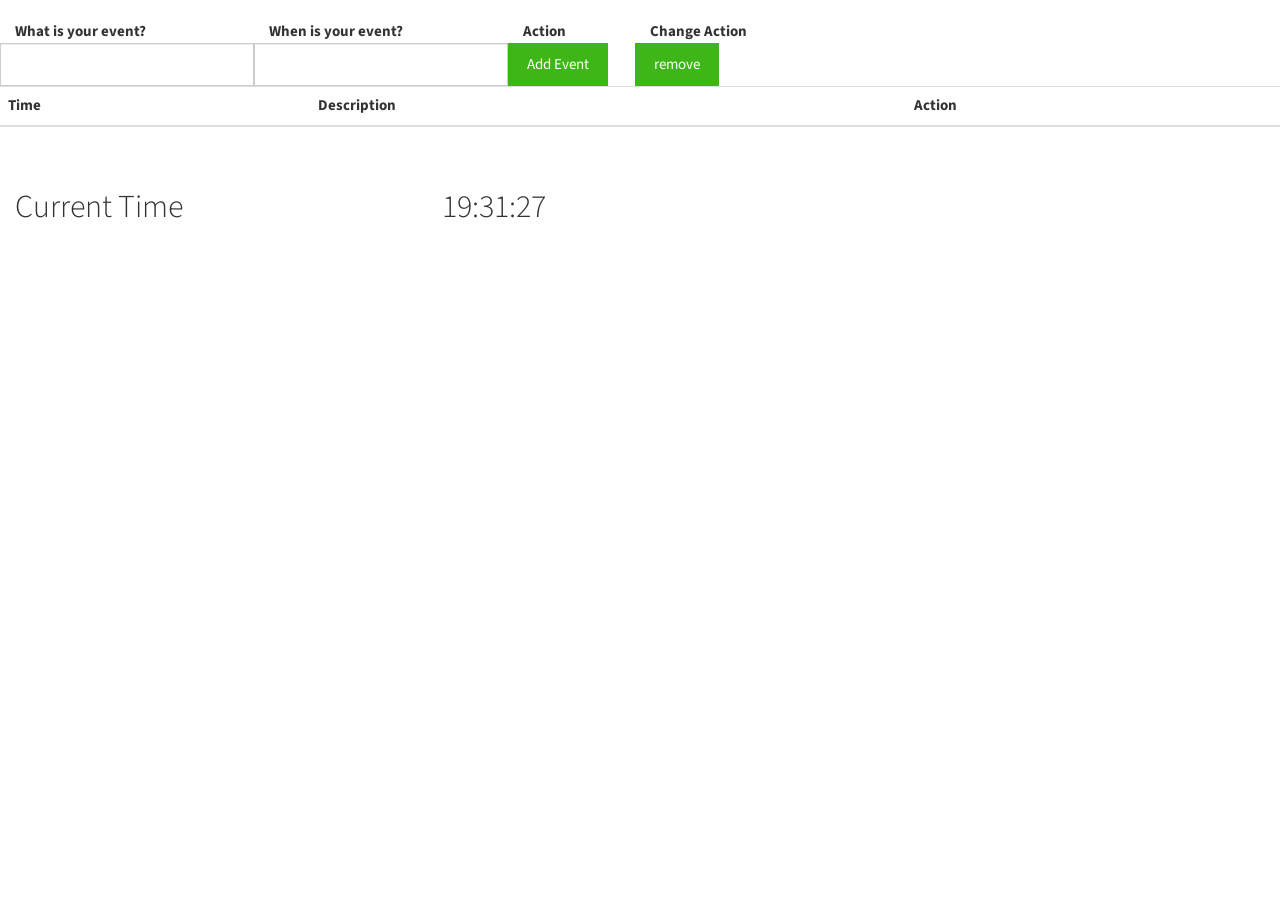
<file: itinerary.html>
<!doctype html>
<html lang="en-US">
  <head>
    <!-- Needed for mobile to function (somewhat) -->
    <meta name="viewport" content="width=device-width, initial-scale=1" />
    <link
      rel="stylesheet"
      type="text/css"
      href="assets/ceruleanBootswatch.min.css"
    />
    <script type="module" src="itinerary.js"></script>
  </head>
  <body onload="startTime()">
    <br />
    <table>
      <thead>
        <tr>
          <th class="col-xs-4" id="promptEvent">What is your event?</th>
          <th class="col-xs-4" id="promtTime">When is your event?</th>
          <th class="col-xs-2" id="promptAction">Action</th>
          <th class="col-xs-2" id="promptChangeAction">Change Action</th>
        </tr>
      </thead>
      <tbody>
        <tr>
          <td>
            <input type="text" id="eventName" class="col-xs-6 form-control" />
          </td>
          <td>
            <input type="text" id="eventTime" class="col-xs-6 form-control" />
          </td>
          <td id="addAction">
            <!-- prettier-ignore -->
            <button id="addEventButton" class="btn btn-success" type="button" onclick="addRow()">Add Event</button>
          </td>
          <td id="changeAction">
            <!-- prettier-ignore -->
            <button id="changeActionButton" class="btn btn-success" type="button" onclick="changeAction()">remove</button>
          </td>
        </tr>
      </tbody>
    </table>
    <table id="timeTable" class="table table-striped table-hover">
      <thead>
        <tr>
          <th>Time</th>
          <th>Description</th>
          <th>Action</th>
        </tr>
      </thead>
    </table>
    <br />
    <div class="col-xs-4">
      <h2>Current Time</h2>
    </div>
    <div class="col-xs-4">
      <h2 id="time"></h2>
    </div>
  </body>
</html>
</file>
<file: assets/ceruleanBootswatch.min.css>
/* Rules this page actually uses, from Bootswatch Cerulean 3.3.5.
   The file name is unchanged so the existing stylesheet URL keeps working. */

@import url("https://fonts.googleapis.com/css?family=Source+Sans+Pro:300,400,700");

*,
::before,
::after {
  box-sizing: border-box;
}

html {
  font-size: 10px;
  text-size-adjust: 100%;
}

body {
  margin: 0;
  font-family: "Source Sans Pro", Calibri, Candara, Arial, sans-serif;
  font-size: 15px;
  line-height: 1.4286;
  color: #333;
  background-color: #fff;
  -webkit-font-smoothing: antialiased;
}

button,
input,
select,
textarea {
  margin: 0;
  color: inherit;
  font: inherit;
}

button {
  overflow: visible;
  text-transform: none;
  cursor: pointer;
}

input {
  line-height: normal;
}

table {
  border-spacing: 0;
  border-collapse: collapse;
  background-color: transparent;
}

td,
th {
  padding: 0;
}

th {
  text-align: left;
}

h1,
h2,
h3,
h4,
h5,
h6 {
  font-family: "Source Sans Pro", Calibri, Candara, Arial, sans-serif;
  font-weight: 300;
  line-height: 1.1;
  color: inherit;
}

h1,
h2,
h3 {
  margin-top: 21px;
  margin-bottom: 10.5px;
}

h2 {
  font-size: 32px;
}

.col-xs-2,
.col-xs-4,
.col-xs-6 {
  position: relative;
  float: left;
  min-height: 1px;
  padding-right: 15px;
  padding-left: 15px;
}

.col-xs-6 {
  width: 50%;
}

.col-xs-4 {
  width: calc(100% / 3);
}

.col-xs-2 {
  width: calc(100% / 6);
}

table td[class*="col-"],
table th[class*="col-"] {
  position: static;
  display: table-cell;
  float: none;
}

.table {
  width: 100%;
  max-width: 100%;
  margin-bottom: 21px;
}

.table > thead > tr > th,
.table > tbody > tr > th,
.table > thead > tr > td,
.table > tbody > tr > td {
  padding: 8px;
  line-height: 1.4286;
  vertical-align: top;
  border-top: 1px solid #ddd;
}

.table > thead > tr > th {
  vertical-align: bottom;
  border-bottom: 2px solid #ddd;
}

.table-striped > tbody > tr:nth-of-type(odd) {
  background-color: #f9f9f9;
}

.table-hover > tbody > tr:hover {
  background-color: #f5f5f5;
}

.form-control {
  display: block;
  width: 100%;
  height: 43px;
  padding: 10px 18px;
  font-size: 15px;
  line-height: 1.4286;
  color: #333;
  background-color: #fff;
  background-image: none;
  border: 1px solid #ccc;
  border-radius: 0;
  box-shadow: inset 0 1px 1px rgb(0 0 0 / 7.5%);
  transition:
    border-color 0.15s ease-in-out,
    box-shadow 0.15s ease-in-out;
}

.form-control::placeholder {
  color: #999;
}

.form-control:focus {
  border-color: #66afe9;
  outline: 0;
  box-shadow:
    inset 0 1px 1px rgb(0 0 0 / 7.5%),
    0 0 8px rgb(102 175 233 / 60%);
}

.btn {
  display: inline-block;
  margin-bottom: 0;
  font-weight: normal;
  text-align: center;
  vertical-align: middle;
  touch-action: manipulation;
  cursor: pointer;
  user-select: none;
  background-image: none;
  border: 1px solid transparent;
  white-space: nowrap;
  padding: 10px 18px;
  font-size: 15px;
  line-height: 1.4286;
  border-radius: 0;
}

.btn:hover,
.btn:focus {
  color: #fff;
  text-decoration: none;
}

.btn:active {
  outline: 0;
  background-image: none;
  box-shadow: inset 0 3px 5px rgb(0 0 0 / 12.5%);
}

.btn:focus,
.btn:active:focus {
  outline: 5px auto highlight;
  outline-offset: -2px;
}

.btn-success {
  color: #fff;
  background-color: #3fb618;
  border-color: #3fb618;
}

.btn-success:hover {
  color: #fff;
  background-color: #2f8912;
  border-color: #2c8011;
}

.btn-success:focus {
  color: #fff;
  background-color: #2f8912;
  border-color: #184509;
}

.btn-success:active {
  color: #fff;
  background-color: #2f8912;
  border-color: #2c8011;
}

.btn-success:active:hover,
.btn-success:active:focus {
  color: #fff;
  background-color: #24690e;
  border-color: #184509;
}

.btn-danger {
  color: #fff;
  background-color: #ff0039;
  border-color: #ff0039;
}

.btn-danger:hover {
  color: #fff;
  background-color: #cc002e;
  border-color: #c2002b;
}

.btn-danger:focus {
  color: #fff;
  background-color: #cc002e;
  border-color: #80001c;
}

.btn-danger:active {
  color: #fff;
  background-color: #cc002e;
  border-color: #c2002b;
}

.btn-danger:active:hover,
.btn-danger:active:focus {
  color: #fff;
  background-color: #a80026;
  border-color: #80001c;
}
</file>
